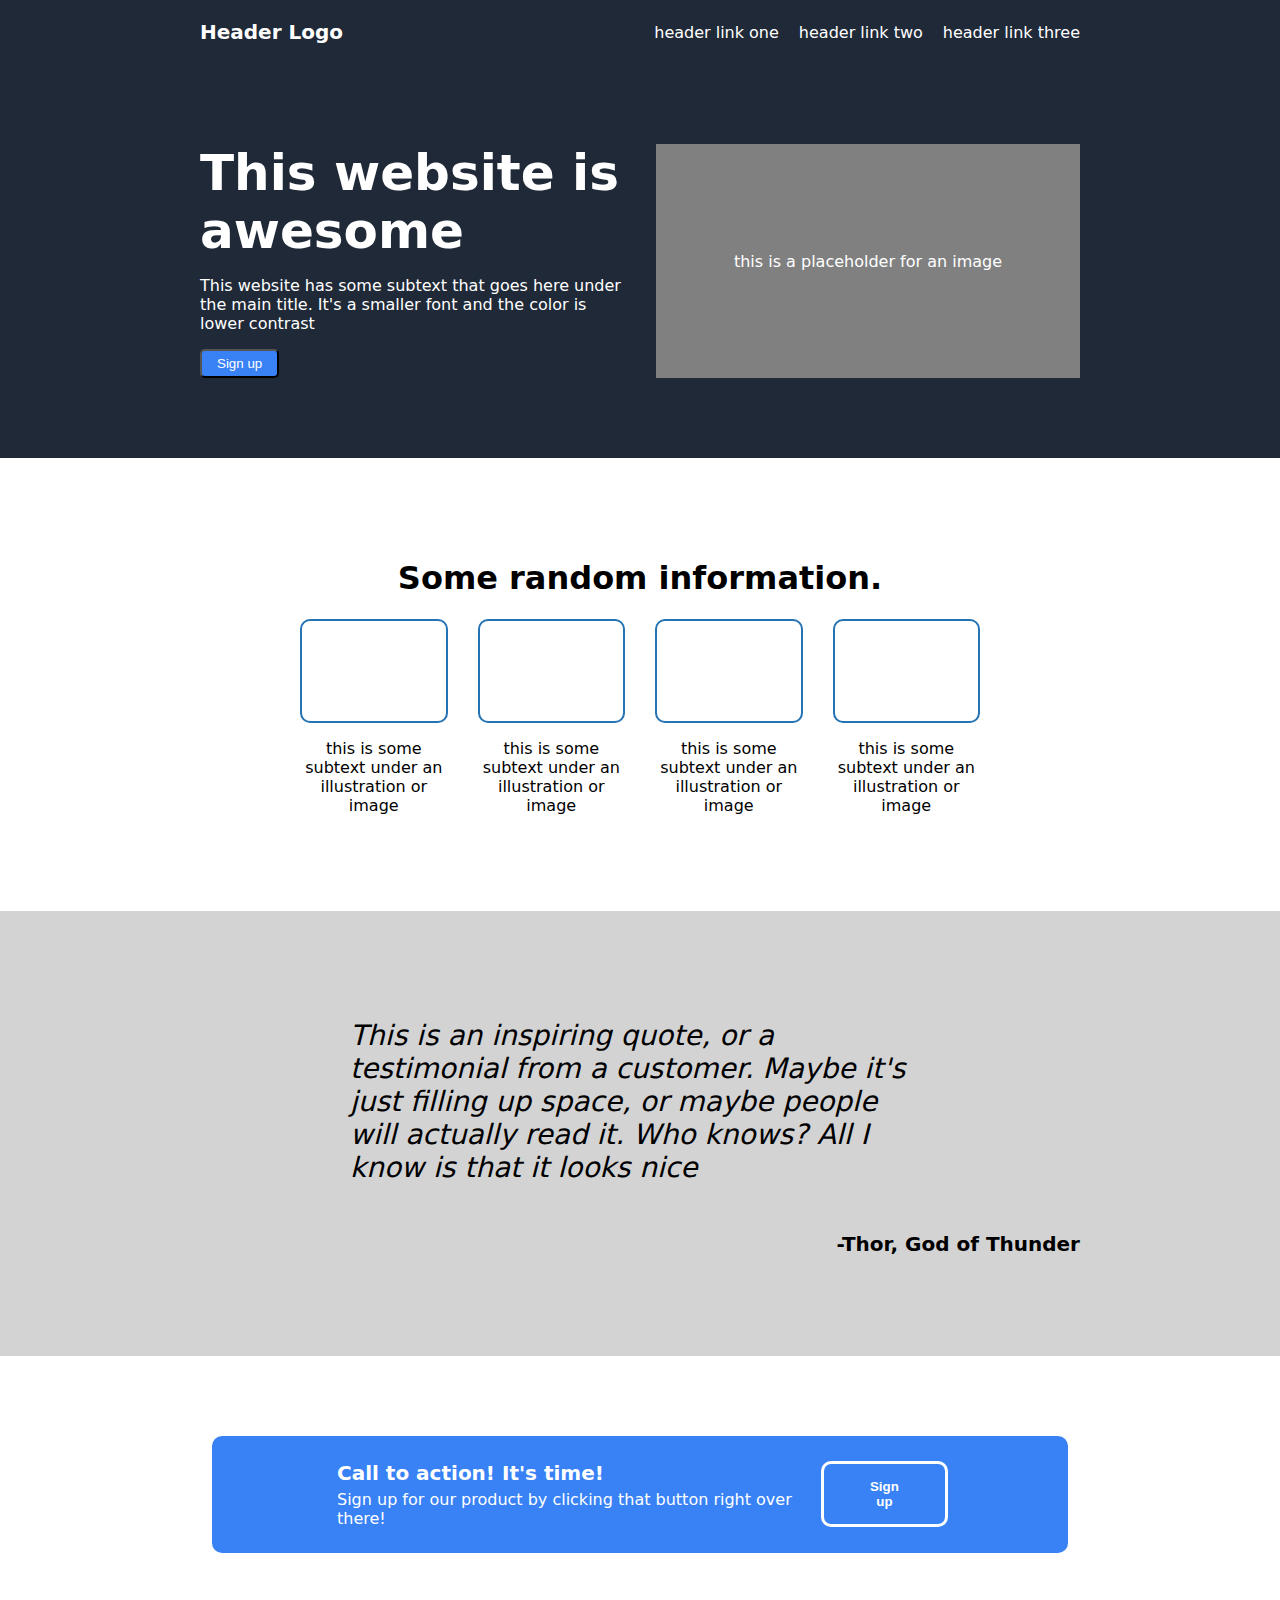
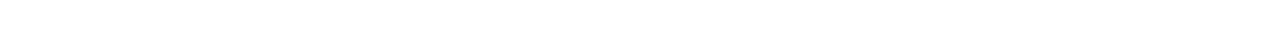
<file: index.html>
<!DOCTYPE html>
<html lang="en">
<head>
  <meta charset="UTF-8">
  <meta name="viewport" content="width=device-width, initial-scale=1.0">
  <title>Landing Page</title>
  <link rel="stylesheet" href="style.css">
</head>
<body>
  <div class="header">
    <div class="left-side">
      <p class="header-logo-text">Header Logo</p>
    </div>
    <div class="nav-right-side">
      <a href="">header link one</a>
      <a href="">header link two</a>
      <a href="">header link three</a>
    </div>
  </div>
  <div class="box section-1">
    <div class="container">
      <p class="bold-big-text">This website is awesome</p>
      <p>This website has some subtext that goes here under the main title. It's a smaller font and the color is lower contrast</p>
      <button class="button-style">Sign up</button>
    </div>
    <div class="img-container">
      <p>this is a placeholder for an image</p>
    </div>
  </div>
  <div class="box section-2">
    <div>
      <h1>Some random information.</h1>
    </div>
    <div class="cards-container">
      <div class="card">
        <div></div>
        <p>this is some subtext under an illustration or image</p>
      </div>
      <div class="card">
        <div></div>
        <p>this is some subtext under an illustration or image</p>
      </div>
      <div class="card">
        <div></div>
        <p>this is some subtext under an illustration or image</p>
      </div>
      <div class="card">
        <div></div>
        <p>this is some subtext under an illustration or image</p>
      </div>
    </div>
  </div>
  <div class="box section-3">
    <p class="italic-text">This is an inspiring quote, or a testimonial from a customer. Maybe it's just filling up space, or maybe people will actually read it. Who knows? All I know is that it looks nice</p>
    <p class="text-right-side">-Thor, God of Thunder</p>
  </div>
  <div class="box section-4">
    <div class="sec-4-container">
      <div class="left-side">
        <div><p class="sec-4-header-text">Call to action! It's time!<p></div>
        <div><p class="sec-4-slim-text">Sign up for our product by clicking that button right over there!</p></div>
      </div>
      <div class="right-side">
        <button class="button-style-reversed">Sign up</button>
      </div>
    </div>
  </div>
</body>
</html>
</file>
<file: style.css>
body {
  display: flex;
  /* max-width: 70%; */
  margin: auto;
  flex-direction: column;
  font-family: system-ui, -apple-system, BlinkMacSystemFont, 'Segoe UI', Roboto, Oxygen, Ubuntu, Cantarell, 'Open Sans', 'Helvetica Neue', sans-serif;
  justify-content: center;
}

a {
  text-decoration: none;
  color: white;
}

body > * {
  padding: 0px 200px;
  flex: 1;
}

.box {
  padding: 80px 200px;
}

.header {
  display: flex;
  justify-content: space-between;
  align-items: center;;
}

.section-1 {
  background-color: red;
  display: flex;
  gap: 32px;
}

.section-1 > * {
  flex: 1;
}

.section-1 .bold-big-text{
  font-size: 50px;
  font-weight: bold;
  margin: 0;
}

.header, .section-1 {
  background-color: #1f2937;
  color: white;
}


.img-container {
  background-color: gray;
  display: flex;
  align-items: center;
  justify-content: center;
}

.nav-right-side {
  color: white;
  display: flex;
  gap: 20px;
}

.button-style {
  background-color: #3882f6;
  color: white;
  border-radius: 5px;
  padding: 5px 15px;
}

.button-style-reversed {
  background-color: #3882f6;
  color: white;
  border: white solid 3px;
  border-radius: 10px;
  padding: 15px 40px;
  font-weight: bold;
  font-size: 15;
}

.section-2 {
  background-color: white;
  display: flex;
  flex-direction: column;
  align-items: center;
}

.cards-container {
  display: flex;
  margin: 0px 100px;
  text-align: center;
  gap: 30px;
}

.card div {
  border: solid 2px rgb(37, 115, 179);
  border-radius: 10px;
  padding: 50px;
}

.section-3 {
  background-color: lightgray;
  display: flex;
  flex-direction: column;
}

.section-3 .italic-text {
  padding: 0px 150px;
  font-style: italic;
  font-size: 28px;
  font-weight: 120;
}

.section-3 .text-right-side {
  text-align: right;
  font-weight: bold;
  font-size: 20px;
}

.section-4 {
  display: flex;
  align-items: center;
  justify-content: center;
}

.sec-4-container {
  background-color: #3882f6;
  border-radius: 10px;
  color: white;
  display: flex;
  align-items: center;
  justify-content: center;
  padding: 20px 120px;
  width: 70%;
}

.sec-4-container .left-side {
  flex-grow: 2;
}

.sec-4-container .right-side {
  flex-grow: 1;
}

.section-4 .left-side p {
  margin: 5px;
}

.sec-4-header-text {
  font-size: 20px;
  font-weight: bold;
}

.sec-4-slim-text {
  font-weight: 2;
}

.header .left-side {
  font-weight: bold;
  font-size: 20px;
}
</file>
